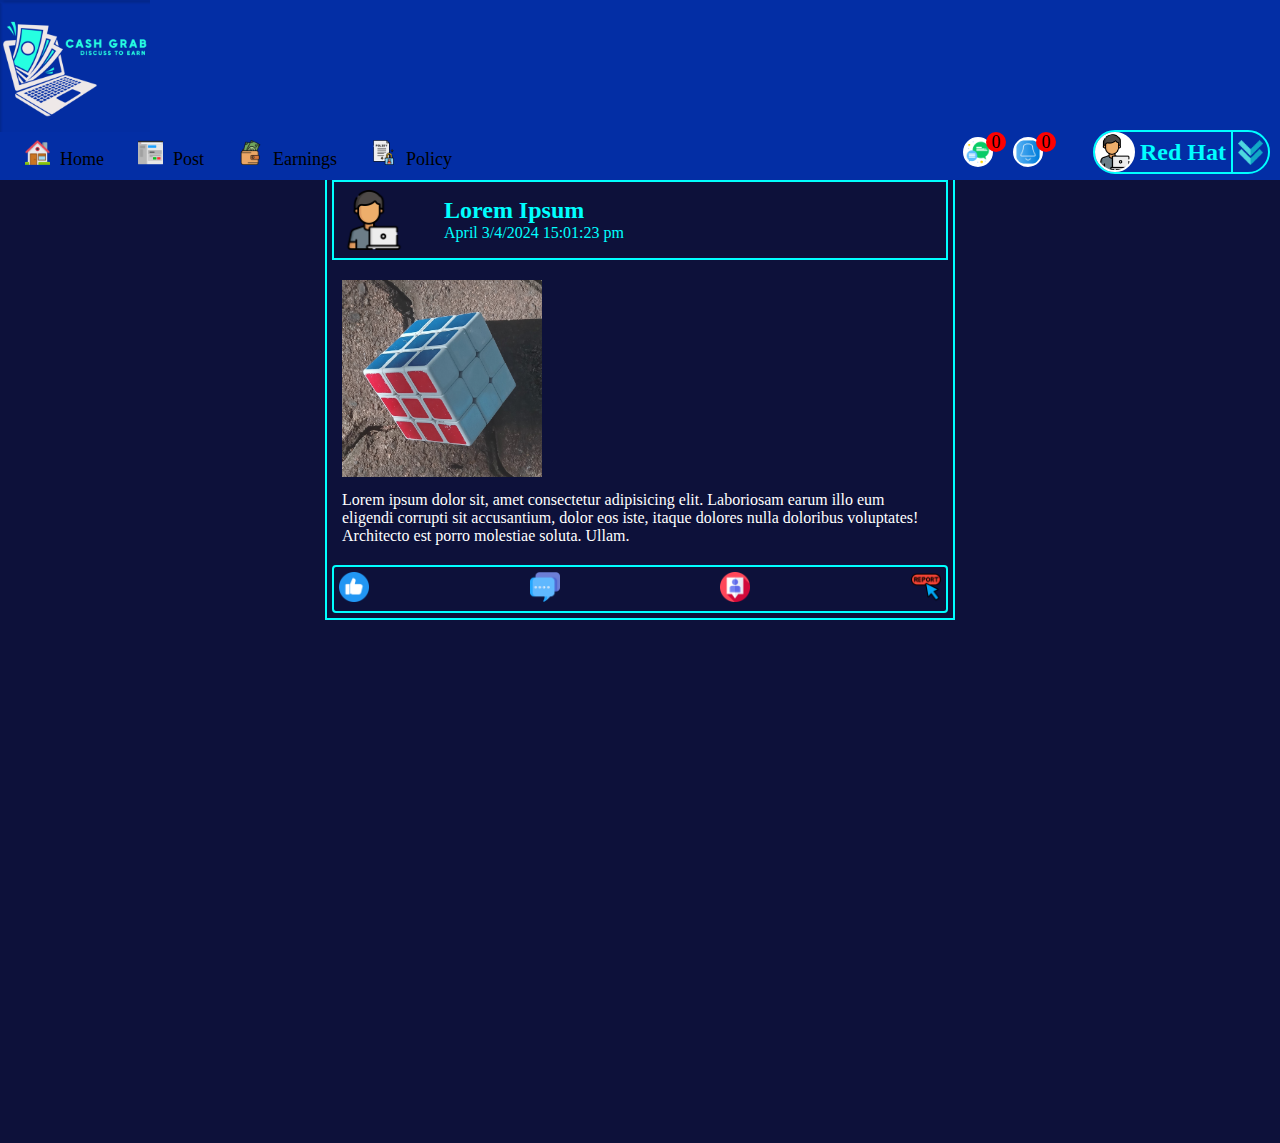
<file: index.html>
<!DOCTYPE html>
<html lang="en">
<head>
    <meta charset="UTF-8">
    <meta name="viewport" content="width=device-width, initial-scale=1.0">
    <title>Cash Grab</title>
    <link rel="stylesheet" href="main.css">
</head>
<body>
    <header>
        <div class="logo">
            <img src="images/logo1.png" alt="">
        </div>
        <div class="nav">
            <a href="javascript:void(0)" onclick="opennav()"><img class="icon menuicon" src="images/menu.png"></a>
        </div>
        <nav id="navigation">
            <a class="active" href="/"><img class="icon" src="images/mansion.png">Home</a>
            <a href="Javascript:void(0)" onclick="postprocess()" ><img class="icon" src="images/blog.png">Post</a>
            <a href="earnings.html"><img class="icon" src="images/income.png">Earnings</a>
            <a href="policy.html"><img class="icon" src="images/privacy-policy.png">Policy</a>
            <a onclick="closenav()" href="Javascript:void(0)"><img class="icon" src="images/button.png"></a>
        </nav>
        <div class="user">
            <div class="inbox">
                <a href=""><img class="icon" src="images/chat-box.png" alt=""><span>0</span></a>  
                <a href=""><img class="icon" src="images/bell.png" alt=""><span>0</span></a> 
            </div>
            <div class="userdiv">
                <img id="profileImage" class="profileImage icon" src="images/programmer.png"> 
                <h2>Red Hat</h2>
                <div class="dropdown">
                    <!-- <img src="images/down-chevron.png" alt=""> -->
                    <a onclick="openProfilebox()"href="Javascript:void(0)"><img class="droppic" src="images/down-chevron.png"></a>
                    <div id="profilebox" class="profilecontainer">
                            <div class="closeit">
                                <button onclick="closeProfilebox()">x</button>
                            </div>
                            <a href="Javascript:void(0)" onclick="openwindow()">My profile</a>
                            <a href="">My Activities</a>
                            <a href="">Followers</a>
                            <a href="">Following</a>
                            <a href="">Announcements</a>
                            <a href="">Settings</a>
                            <a href="">Help</a>
                            <a href="">Logout</a>
                    </div>
                </div> 
            </div>
                
        </div>
    </header>
    <main class="main-content">
       
        <section id="recentposts" class="recentposts">
            
            <div class="posts">
                <div class="col1"></div>
                <div id="col2" class="col2">
                    <div id="posting" class="posting-section">
                
                        <div class="upload-form">
                            <div class="postinitial">
                              <h2>Upload Post</h2>
                              <button class="leave" onclick="discardpost()">Discard Post</button>
                            </div>
                            
                            <form id="postForm" enctype="multipart/form-data">
                                <input type="text" id="postTitle" class="upload-input" placeholder="Enter post title...">
                                <textarea id="postContent" class="upload-input textarea" placeholder="Enter post content..."></textarea>
                                <input type="file" id="postImage" class="upload-input">
                                <button type="button" onclick="uploadPost()" class="upload-btn">Upload Post</button>
                            </form>
                        </div>
                        <div id="formalert" class="formalert">
                            <h1>Cash Grab alert message</h1>
                            <div class="hello">
                                <h2><img src="images/robot.png" alt="">Hello There<span>!!</span></h2>
                            </div>
                            <h2>Please enter the post title and content<br> or Discard the post up there.</h2>
                            <button onclick="closealert()" id="closebtn" class="okbtn">Ok</button>
                        </div>
                        
                    </div>
                    <div class="postbox">
                        <div class="top">
                            <img class="profileImage" src="images/programmer.png" alt="">
                            <div class="topicbox">
                                <h2>Lorem Ipsum</h2>
                                <span>April 3/4/2024 15:01:23 pm</span>
                            </div>
                        </div>
                        <div class="postbody">
                            <img id="possfile" class="postpic" src="images/20240223_091343.jpg">
                            <p>Lorem ipsum dolor sit, amet consectetur adipisicing elit. Laboriosam earum illo eum eligendi corrupti sit accusantium, dolor eos iste, itaque dolores nulla doloribus voluptates! Architecto est porro molestiae soluta. Ullam.</p>
                        </div>
                        <div class="actions">
                            <div class="act1"><a href="javscript:void(0)"><img class="acticon" src="images/like.png" alt=""></a></div>
                            <div class="act2"><a href="javscript:void(0)"><img class="acticon" src="images/comments.png" alt=""></a></div>
                            <div class="act3"><a href="javscript:void(0)"><img class="acticon" src="images/tag.png" alt=""></a></div>
                            <div class="act4"><a href="javscript:void(0)"><img class="acticon" src="images/report.png" alt=""></a></div>
                          </div>
                    </div>
                    
                    
                </div>
                <div class="col3"></div>
                <div id="personal-content" class="personal-content">
                    <div class="profiletopic">
                        <h1>Personal Details</h1>
                        <button  onclick="closewindow()">Exit page</button>
                    </div>
                    <div class="personalpic">
                        <img id="profilePicture" class="image profileImage" src="images/programmer.png" alt="">
                        <input  type="file" id="fileInput">
                        <label id="fileInput" for="fileInput">Select Image</label>
                    </div>
                    <div class="personal-details">
                        <span class="span">
                            <h2>Orinal Names</h2>
                            <h3>Elisha Junior Kwena</h3>
                        </span>
                        <span class="span">
                            <h2>Username</h2>
                            <h3>RedHat</h3>
                        </span>
                        
                        <span class="span">
                            <h2>Phone Number</h2>
                            <h3>0707575589</h3>
                        </span>
                        <span class="span">
                            <h2>Email</h2>
                            <h3>elishakwena@gmail.com</h3>
                        </span>
                        
                    </div>
                   </div>
            </div>
         </section>   
    </main>
<script src="main.js"></script>   
</body>
</html>
</file>
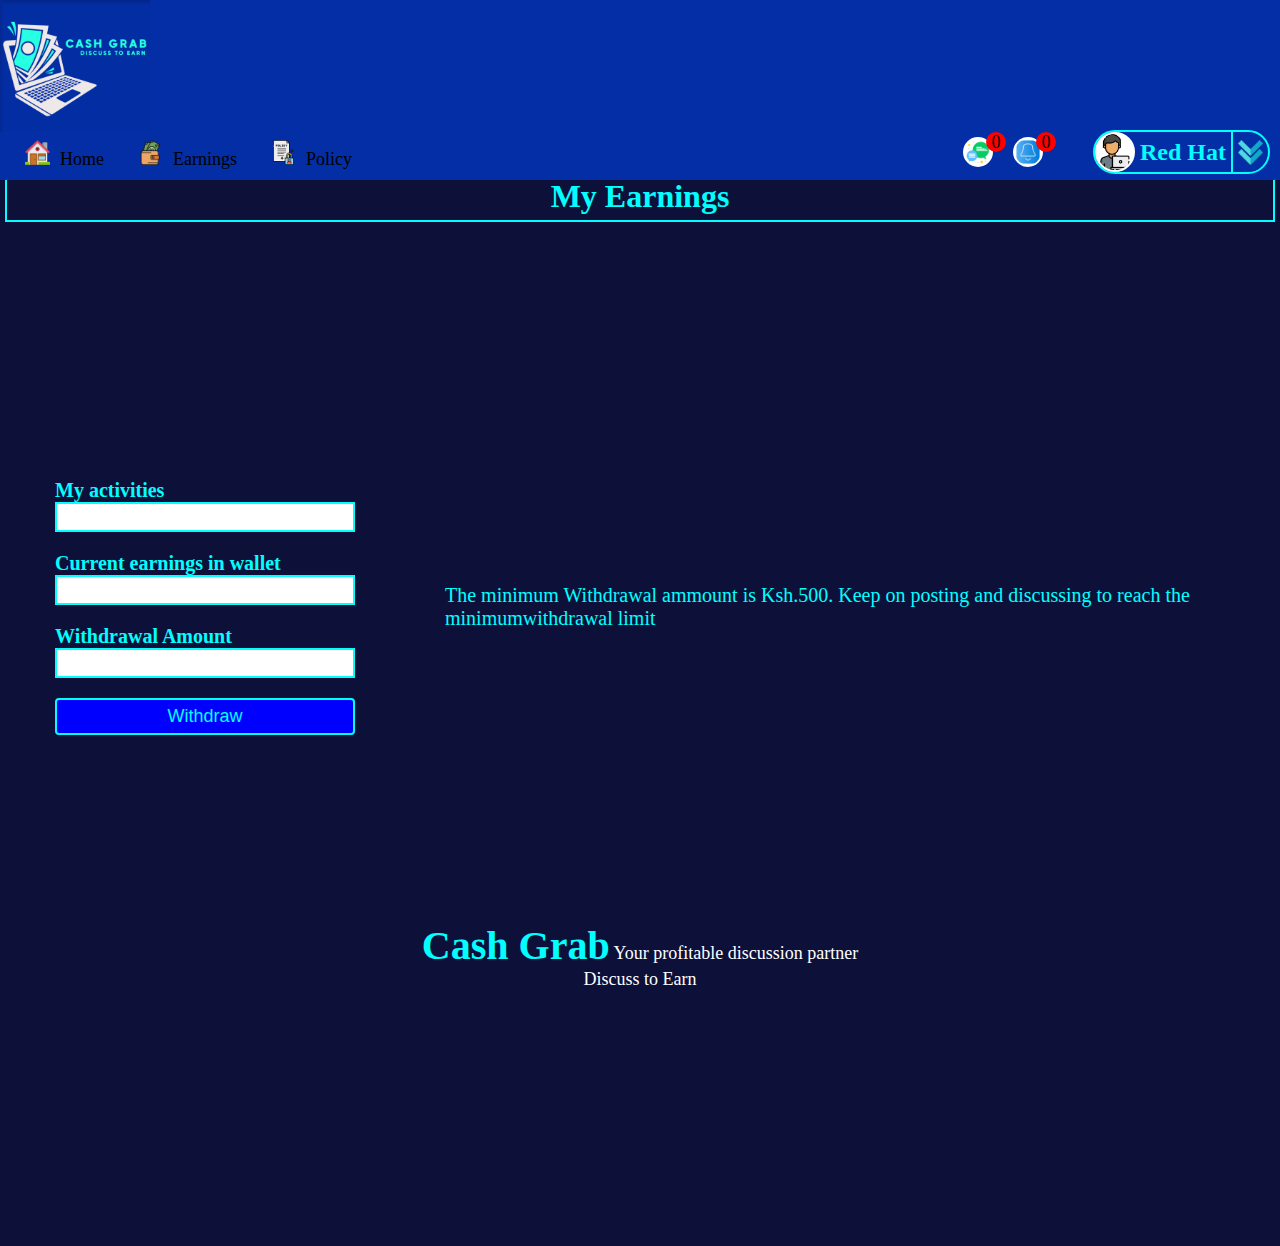
<file: earnings.html>
<!DOCTYPE html>
<html lang="en">
<head>
    <meta charset="UTF-8">
    <meta name="viewport" content="width=device-width, initial-scale=1.0">
    <title>Earnings</title>
    <link rel="stylesheet" href="main.css">
</head>
<body>
    <header>
        <div class="logo">
            <img src="images/logo1.png" alt="">
        </div>
        <div class="nav">
            <a href="javascript:void(0)" onclick="opennav()"><img class="icon menuicon" src="images/menu.png"></a>
        </div>
        <nav id="navigation">
            <a class="active" href="/"><img class="icon" src="images/mansion.png">Home</a>
            <a href="earnings.html"><img class="icon" src="images/income.png">Earnings</a>
            <a href="Javascript:void(0)"><img class="icon" src="images/privacy-policy.png">Policy</a>
            <a onclick="closenav()" href="Javascript:void(0)"><img class="icon" src="images/button.png"></a>
        </nav>
        <div class="user">
            <div class="inbox">
                <a href=""><img class="icon" src="images/chat-box.png" alt=""><span>0</span></a>  
                <a href=""><img class="icon" src="images/bell.png" alt=""><span>0</span></a> 
            </div>
            <div class="userdiv">
                <img id="profileImage" class="profileImage icon" src="images/programmer.png"> 
                <h2>Red Hat</h2>
                <div class="dropdown">
                    <!-- <img src="images/down-chevron.png" alt=""> -->
                    <a onclick="openProfilebox()"href="Javascript:void(0)"><img class="droppic" src="images/down-chevron.png"></a>
                    <div id="profilebox" class="profilecontainer">
                            <div class="closeit">
                                <button onclick="closeProfilebox()">x</button>
                            </div>
                            <a href="Javascript:void(0)" onclick="openwindow()">My profile</a>
                            <a href="">My Activities</a>
                            <a href="">Followers</a>
                            <a href="">Following</a>
                            <a href="">Announcements</a>
                            <a href="">Settings</a>
                            <a href="">Help</a>
                            <a href="">Logout</a>
                    </div>
                </div> 
            </div>
                
        </div>
    </header>
    <div id="earnings" class="earnings">
            
        <div class="headings">
            <h1>My Earnings</h1>
        </div>
        <div class="earningsbox">
            <div class="moneybox">
                <label for="activities">My activities</label><br>
                <input type="text" class="activities" id ="activities"><br>
                <label for="currentearnings">Current earnings in wallet</label><br>
                <input type="text" class="activities" id ="currentearnings"><br>
                <label for="withdrawal">Withdrawal Amount</label><br>
                <input type="text" class="activities" id ="withdrawal"><br>
                <button type="submit">Withdraw</button>
            </div>
            <p>The minimum Withdrawal ammount is Ksh.500. Keep on posting and discussing to reach the minimumwithdrawal limit</p>
        </div>

        <div class="slogan">
            <p><span>Cash Grab</span> Your profitable discussion partner</p>
            <p>Discuss to Earn</p>
        </div>
    
    </div>
    <div id="personal-content" class="personal-content">
        <div class="profiletopic">
            <h1>Personal Details</h1>
            <button  onclick="closewindow()">Exit page</button>
        </div>
        <div class="personalpic">
            <img id="profilePicture" class="image profileImage" src="images/programmer.png" alt="">
            <input  type="file" id="fileInput">
            <label id="fileInput" for="fileInput">Select Image</label>
        </div>
        <div class="personal-details">
            <span class="span">
                <h2>Orinal Names</h2>
                <h3>Elisha Junior Kwena</h3>
            </span>
            <span class="span">
                <h2>Username</h2>
                <h3>RedHat</h3>
            </span>
            
            <span class="span">
                <h2>Phone Number</h2>
                <h3>0707575589</h3>
            </span>
            <span class="span">
                <h2>Email</h2>
                <h3>elishakwena@gmail.com</h3>
            </span>
            
        </div>
       </div>
       <script src="main.js"></script>
</body>
</html>
</file>
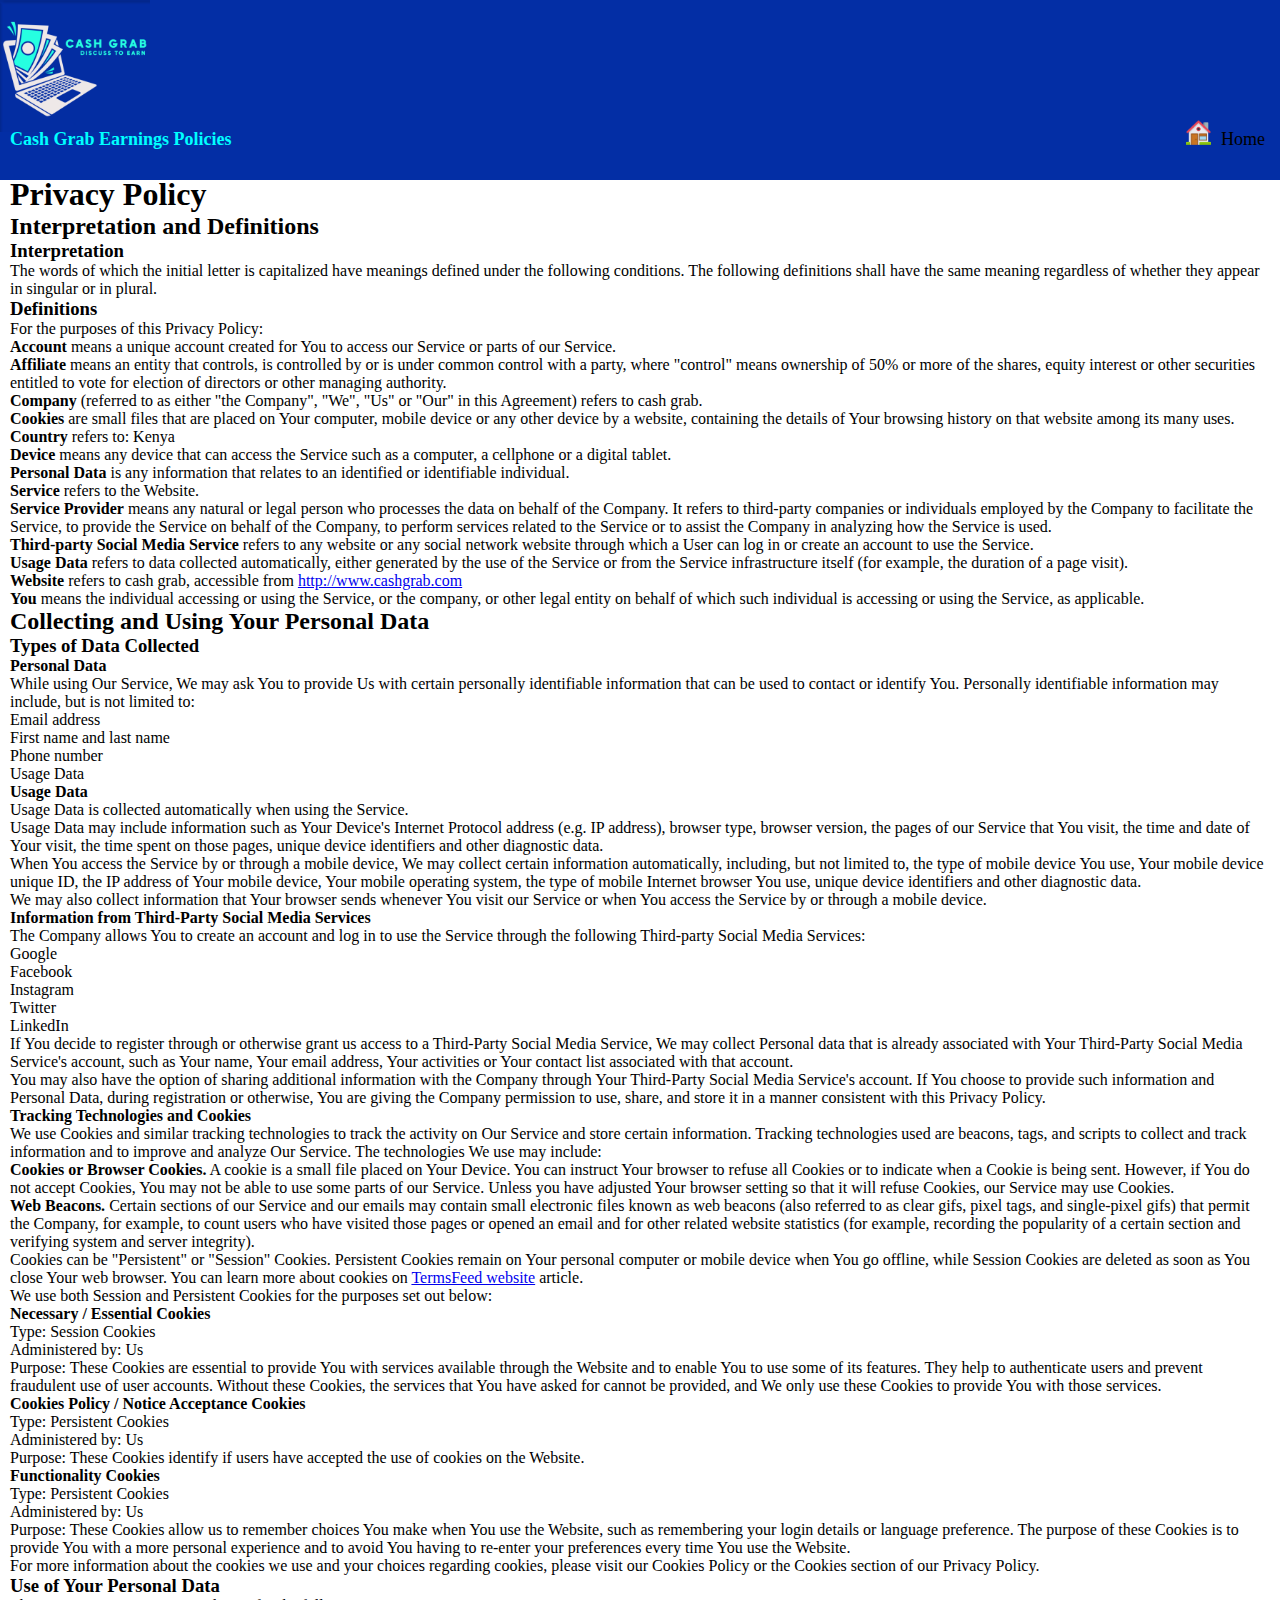
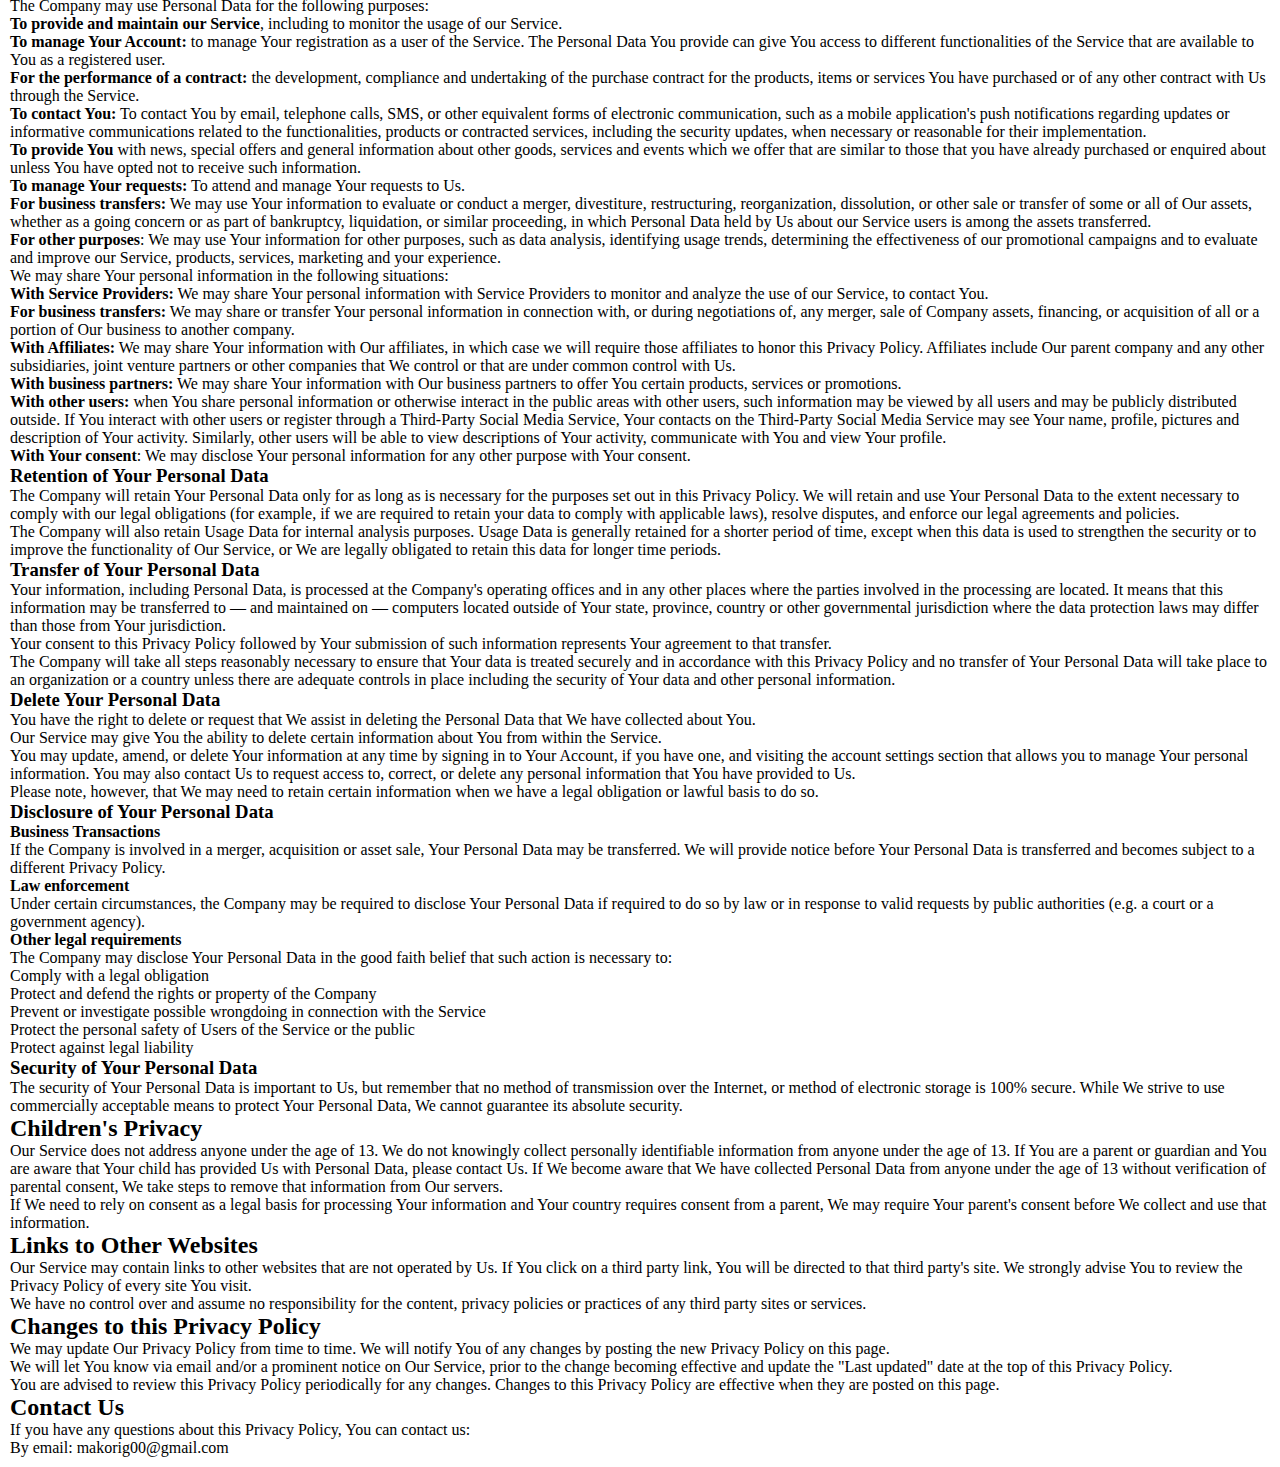
<file: policy.html>
<!DOCTYPE html>
<html lang="en">
<head>
    <meta charset="UTF-8">
    <meta name="viewport" content="width=device-width, initial-scale=1.0">
    <title>Earnings</title>
    <link rel="stylesheet" href="main.css">
</head>
<body>
    <header>
        <div class="logo">
            <img src="images/logo1.png" alt="">
        </div>
        <div class="policy">
            <h1>Cash Grab Earnings Policies</h1>
        </div>
        <div class="nav">
            <a href="javascript:void(0)" onclick="opennav()"><img class="icon menuicon" src="images/menu.png"></a>
        </div>
        <nav id="navigation">
            <a class="active" href="/"><img class="icon" src="images/mansion.png">Home</a>
            <a onclick="closenav()" href="Javascript:void(0)"><img class="icon" src="images/button.png"></a>
        </nav>
        
    </header>
    <main class="policymain">
        <div class="policies">
            <h1>Privacy Policy</h1>
           
            <h2>Interpretation and Definitions</h2>
            <h3>Interpretation</h3>
            <p>The words of which the initial letter is capitalized have meanings defined under the following conditions. The following definitions shall have the same meaning regardless of whether they appear in singular or in plural.</p>
            <h3>Definitions</h3>
            <p>For the purposes of this Privacy Policy:</p>
            <ul>
            <li>
            <p><strong>Account</strong> means a unique account created for You to access our Service or parts of our Service.</p>
            </li>
            <li>
            <p><strong>Affiliate</strong> means an entity that controls, is controlled by or is under common control with a party, where &quot;control&quot; means ownership of 50% or more of the shares, equity interest or other securities entitled to vote for election of directors or other managing authority.</p>
            </li>
            <li>
            <p><strong>Company</strong> (referred to as either &quot;the Company&quot;, &quot;We&quot;, &quot;Us&quot; or &quot;Our&quot; in this Agreement) refers to cash grab.</p>
            </li>
            <li>
            <p><strong>Cookies</strong> are small files that are placed on Your computer, mobile device or any other device by a website, containing the details of Your browsing history on that website among its many uses.</p>
            </li>
            <li>
            <p><strong>Country</strong> refers to:  Kenya</p>
            </li>
            <li>
            <p><strong>Device</strong> means any device that can access the Service such as a computer, a cellphone or a digital tablet.</p>
            </li>
            <li>
            <p><strong>Personal Data</strong> is any information that relates to an identified or identifiable individual.</p>
            </li>
            <li>
            <p><strong>Service</strong> refers to the Website.</p>
            </li>
            <li>
            <p><strong>Service Provider</strong> means any natural or legal person who processes the data on behalf of the Company. It refers to third-party companies or individuals employed by the Company to facilitate the Service, to provide the Service on behalf of the Company, to perform services related to the Service or to assist the Company in analyzing how the Service is used.</p>
            </li>
            <li>
            <p><strong>Third-party Social Media Service</strong> refers to any website or any social network website through which a User can log in or create an account to use the Service.</p>
            </li>
            <li>
            <p><strong>Usage Data</strong> refers to data collected automatically, either generated by the use of the Service or from the Service infrastructure itself (for example, the duration of a page visit).</p>
            </li>
            <li>
            <p><strong>Website</strong> refers to cash grab, accessible from <a href="http://www.cashgrab.com" rel="external nofollow noopener" target="_blank">http://www.cashgrab.com</a></p>
            </li>
            <li>
            <p><strong>You</strong> means the individual accessing or using the Service, or the company, or other legal entity on behalf of which such individual is accessing or using the Service, as applicable.</p>
            </li>
            </ul>
            <h2>Collecting and Using Your Personal Data</h2>
            <h3>Types of Data Collected</h3>
            <h4>Personal Data</h4>
            <p>While using Our Service, We may ask You to provide Us with certain personally identifiable information that can be used to contact or identify You. Personally identifiable information may include, but is not limited to:</p>
            <ul>
            <li>
            <p>Email address</p>
            </li>
            <li>
            <p>First name and last name</p>
            </li>
            <li>
            <p>Phone number</p>
            </li>
            <li>
            <p>Usage Data</p>
            </li>
            </ul>
            <h4>Usage Data</h4>
            <p>Usage Data is collected automatically when using the Service.</p>
            <p>Usage Data may include information such as Your Device's Internet Protocol address (e.g. IP address), browser type, browser version, the pages of our Service that You visit, the time and date of Your visit, the time spent on those pages, unique device identifiers and other diagnostic data.</p>
            <p>When You access the Service by or through a mobile device, We may collect certain information automatically, including, but not limited to, the type of mobile device You use, Your mobile device unique ID, the IP address of Your mobile device, Your mobile operating system, the type of mobile Internet browser You use, unique device identifiers and other diagnostic data.</p>
            <p>We may also collect information that Your browser sends whenever You visit our Service or when You access the Service by or through a mobile device.</p>
            <h4>Information from Third-Party Social Media Services</h4>
            <p>The Company allows You to create an account and log in to use the Service through the following Third-party Social Media Services:</p>
            <ul>
            <li>Google</li>
            <li>Facebook</li>
            <li>Instagram</li>
            <li>Twitter</li>
            <li>LinkedIn</li>
            </ul>
            <p>If You decide to register through or otherwise grant us access to a Third-Party Social Media Service, We may collect Personal data that is already associated with Your Third-Party Social Media Service's account, such as Your name, Your email address, Your activities or Your contact list associated with that account.</p>
            <p>You may also have the option of sharing additional information with the Company through Your Third-Party Social Media Service's account. If You choose to provide such information and Personal Data, during registration or otherwise, You are giving the Company permission to use, share, and store it in a manner consistent with this Privacy Policy.</p>
            <h4>Tracking Technologies and Cookies</h4>
            <p>We use Cookies and similar tracking technologies to track the activity on Our Service and store certain information. Tracking technologies used are beacons, tags, and scripts to collect and track information and to improve and analyze Our Service. The technologies We use may include:</p>
            <ul>
            <li><strong>Cookies or Browser Cookies.</strong> A cookie is a small file placed on Your Device. You can instruct Your browser to refuse all Cookies or to indicate when a Cookie is being sent. However, if You do not accept Cookies, You may not be able to use some parts of our Service. Unless you have adjusted Your browser setting so that it will refuse Cookies, our Service may use Cookies.</li>
            <li><strong>Web Beacons.</strong> Certain sections of our Service and our emails may contain small electronic files known as web beacons (also referred to as clear gifs, pixel tags, and single-pixel gifs) that permit the Company, for example, to count users who have visited those pages or opened an email and for other related website statistics (for example, recording the popularity of a certain section and verifying system and server integrity).</li>
            </ul>
            <p>Cookies can be &quot;Persistent&quot; or &quot;Session&quot; Cookies. Persistent Cookies remain on Your personal computer or mobile device when You go offline, while Session Cookies are deleted as soon as You close Your web browser. You can learn more about cookies on <a href="https://www.termsfeed.com/blog/cookies/#What_Are_Cookies" target="_blank">TermsFeed website</a> article.</p>
            <p>We use both Session and Persistent Cookies for the purposes set out below:</p>
            <ul>
            <li>
            <p><strong>Necessary / Essential Cookies</strong></p>
            <p>Type: Session Cookies</p>
            <p>Administered by: Us</p>
            <p>Purpose: These Cookies are essential to provide You with services available through the Website and to enable You to use some of its features. They help to authenticate users and prevent fraudulent use of user accounts. Without these Cookies, the services that You have asked for cannot be provided, and We only use these Cookies to provide You with those services.</p>
            </li>
            <li>
            <p><strong>Cookies Policy / Notice Acceptance Cookies</strong></p>
            <p>Type: Persistent Cookies</p>
            <p>Administered by: Us</p>
            <p>Purpose: These Cookies identify if users have accepted the use of cookies on the Website.</p>
            </li>
            <li>
            <p><strong>Functionality Cookies</strong></p>
            <p>Type: Persistent Cookies</p>
            <p>Administered by: Us</p>
            <p>Purpose: These Cookies allow us to remember choices You make when You use the Website, such as remembering your login details or language preference. The purpose of these Cookies is to provide You with a more personal experience and to avoid You having to re-enter your preferences every time You use the Website.</p>
            </li>
            </ul>
            <p>For more information about the cookies we use and your choices regarding cookies, please visit our Cookies Policy or the Cookies section of our Privacy Policy.</p>
            <h3>Use of Your Personal Data</h3>
            <p>The Company may use Personal Data for the following purposes:</p>
            <ul>
            <li>
            <p><strong>To provide and maintain our Service</strong>, including to monitor the usage of our Service.</p>
            </li>
            <li>
            <p><strong>To manage Your Account:</strong> to manage Your registration as a user of the Service. The Personal Data You provide can give You access to different functionalities of the Service that are available to You as a registered user.</p>
            </li>
            <li>
            <p><strong>For the performance of a contract:</strong> the development, compliance and undertaking of the purchase contract for the products, items or services You have purchased or of any other contract with Us through the Service.</p>
            </li>
            <li>
            <p><strong>To contact You:</strong> To contact You by email, telephone calls, SMS, or other equivalent forms of electronic communication, such as a mobile application's push notifications regarding updates or informative communications related to the functionalities, products or contracted services, including the security updates, when necessary or reasonable for their implementation.</p>
            </li>
            <li>
            <p><strong>To provide You</strong> with news, special offers and general information about other goods, services and events which we offer that are similar to those that you have already purchased or enquired about unless You have opted not to receive such information.</p>
            </li>
            <li>
            <p><strong>To manage Your requests:</strong> To attend and manage Your requests to Us.</p>
            </li>
            <li>
            <p><strong>For business transfers:</strong> We may use Your information to evaluate or conduct a merger, divestiture, restructuring, reorganization, dissolution, or other sale or transfer of some or all of Our assets, whether as a going concern or as part of bankruptcy, liquidation, or similar proceeding, in which Personal Data held by Us about our Service users is among the assets transferred.</p>
            </li>
            <li>
            <p><strong>For other purposes</strong>: We may use Your information for other purposes, such as data analysis, identifying usage trends, determining the effectiveness of our promotional campaigns and to evaluate and improve our Service, products, services, marketing and your experience.</p>
            </li>
            </ul>
            <p>We may share Your personal information in the following situations:</p>
            <ul>
            <li><strong>With Service Providers:</strong> We may share Your personal information with Service Providers to monitor and analyze the use of our Service,  to contact You.</li>
            <li><strong>For business transfers:</strong> We may share or transfer Your personal information in connection with, or during negotiations of, any merger, sale of Company assets, financing, or acquisition of all or a portion of Our business to another company.</li>
            <li><strong>With Affiliates:</strong> We may share Your information with Our affiliates, in which case we will require those affiliates to honor this Privacy Policy. Affiliates include Our parent company and any other subsidiaries, joint venture partners or other companies that We control or that are under common control with Us.</li>
            <li><strong>With business partners:</strong> We may share Your information with Our business partners to offer You certain products, services or promotions.</li>
            <li><strong>With other users:</strong> when You share personal information or otherwise interact in the public areas with other users, such information may be viewed by all users and may be publicly distributed outside. If You interact with other users or register through a Third-Party Social Media Service, Your contacts on the Third-Party Social Media Service may see Your name, profile, pictures and description of Your activity. Similarly, other users will be able to view descriptions of Your activity, communicate with You and view Your profile.</li>
            <li><strong>With Your consent</strong>: We may disclose Your personal information for any other purpose with Your consent.</li>
            </ul>
            <h3>Retention of Your Personal Data</h3>
            <p>The Company will retain Your Personal Data only for as long as is necessary for the purposes set out in this Privacy Policy. We will retain and use Your Personal Data to the extent necessary to comply with our legal obligations (for example, if we are required to retain your data to comply with applicable laws), resolve disputes, and enforce our legal agreements and policies.</p>
            <p>The Company will also retain Usage Data for internal analysis purposes. Usage Data is generally retained for a shorter period of time, except when this data is used to strengthen the security or to improve the functionality of Our Service, or We are legally obligated to retain this data for longer time periods.</p>
            <h3>Transfer of Your Personal Data</h3>
            <p>Your information, including Personal Data, is processed at the Company's operating offices and in any other places where the parties involved in the processing are located. It means that this information may be transferred to — and maintained on — computers located outside of Your state, province, country or other governmental jurisdiction where the data protection laws may differ than those from Your jurisdiction.</p>
            <p>Your consent to this Privacy Policy followed by Your submission of such information represents Your agreement to that transfer.</p>
            <p>The Company will take all steps reasonably necessary to ensure that Your data is treated securely and in accordance with this Privacy Policy and no transfer of Your Personal Data will take place to an organization or a country unless there are adequate controls in place including the security of Your data and other personal information.</p>
            <h3>Delete Your Personal Data</h3>
            <p>You have the right to delete or request that We assist in deleting the Personal Data that We have collected about You.</p>
            <p>Our Service may give You the ability to delete certain information about You from within the Service.</p>
            <p>You may update, amend, or delete Your information at any time by signing in to Your Account, if you have one, and visiting the account settings section that allows you to manage Your personal information. You may also contact Us to request access to, correct, or delete any personal information that You have provided to Us.</p>
            <p>Please note, however, that We may need to retain certain information when we have a legal obligation or lawful basis to do so.</p>
            <h3>Disclosure of Your Personal Data</h3>
            <h4>Business Transactions</h4>
            <p>If the Company is involved in a merger, acquisition or asset sale, Your Personal Data may be transferred. We will provide notice before Your Personal Data is transferred and becomes subject to a different Privacy Policy.</p>
            <h4>Law enforcement</h4>
            <p>Under certain circumstances, the Company may be required to disclose Your Personal Data if required to do so by law or in response to valid requests by public authorities (e.g. a court or a government agency).</p>
            <h4>Other legal requirements</h4>
            <p>The Company may disclose Your Personal Data in the good faith belief that such action is necessary to:</p>
            <ul>
            <li>Comply with a legal obligation</li>
            <li>Protect and defend the rights or property of the Company</li>
            <li>Prevent or investigate possible wrongdoing in connection with the Service</li>
            <li>Protect the personal safety of Users of the Service or the public</li>
            <li>Protect against legal liability</li>
            </ul>
            <h3>Security of Your Personal Data</h3>
            <p>The security of Your Personal Data is important to Us, but remember that no method of transmission over the Internet, or method of electronic storage is 100% secure. While We strive to use commercially acceptable means to protect Your Personal Data, We cannot guarantee its absolute security.</p>
            <h2>Children's Privacy</h2>
            <p>Our Service does not address anyone under the age of 13. We do not knowingly collect personally identifiable information from anyone under the age of 13. If You are a parent or guardian and You are aware that Your child has provided Us with Personal Data, please contact Us. If We become aware that We have collected Personal Data from anyone under the age of 13 without verification of parental consent, We take steps to remove that information from Our servers.</p>
            <p>If We need to rely on consent as a legal basis for processing Your information and Your country requires consent from a parent, We may require Your parent's consent before We collect and use that information.</p>
            <h2>Links to Other Websites</h2>
            <p>Our Service may contain links to other websites that are not operated by Us. If You click on a third party link, You will be directed to that third party's site. We strongly advise You to review the Privacy Policy of every site You visit.</p>
            <p>We have no control over and assume no responsibility for the content, privacy policies or practices of any third party sites or services.</p>
            <h2>Changes to this Privacy Policy</h2>
            <p>We may update Our Privacy Policy from time to time. We will notify You of any changes by posting the new Privacy Policy on this page.</p>
            <p>We will let You know via email and/or a prominent notice on Our Service, prior to the change becoming effective and update the &quot;Last updated&quot; date at the top of this Privacy Policy.</p>
            <p>You are advised to review this Privacy Policy periodically for any changes. Changes to this Privacy Policy are effective when they are posted on this page.</p>
            <h2>Contact Us</h2>
            <p>If you have any questions about this Privacy Policy, You can contact us:</p>
            <ul>
            <li>By email: makorig00@gmail.com</li>
            </ul>
        </div>
    </main>
   
       <script src="main.js"></script>
</body>
</html>
</file>
<file: main.css>
*{
    margin: 0;
    padding: 0;
    box-sizing: border-box;
}
body{
    width: 100%;
    height: auto;
    background: #0D113A;
    overflow-x:hidden;
    
}
::-webkit-scrollbar{
    width: 0;
}
header{
    position: fixed;
    z-index: 10;
    width: 100%;
    margin: 0;
    height: 180px;
    background: #032ea5;
    display: flex;
    top: 0;
    align-items:last baseline;
    justify-content: space-between;
}
.policy h1{
  color:cyan;
  font-size:24px ;
  margin-left: 10px;
}
.policymain{
  width: 100%;
  height:auto;
  margin: 0;
  background: #fff;
  margin-top: 13%;
}
.policies{
  padding: 10px;
}
.logo{
  position: absolute;
  top: 0px;
}
.logo img{
  width: 150px;
}
nav{
    padding: 10px 5px;
}
nav .icon{
    width: 25px;
    margin-left: 10px;
    margin-right: 10px;
}
nav a{
  position: relative;
  color: rgb(0, 0, 0);
  font-size: 18px;
  text-decoration: none;
  padding: 10px 10px 0 10px;
  border-radius: 4px;
  transition: .5s;
  cursor: pointer;
}
.nav{
  position: absolute;
}
.nav .menuicon{
  width: 30px;
  display: none;
}
.menuicon{
    background: none;
    
}
nav a:hover{
  color: cyan;
  z-index: 10;
}
nav a:hover:before{
  position: absolute;
  content: '';
  width:100% ;
  top: -10px;
  bottom: 0px;
  height: 51.4px;
  background: #0D113A;
  z-index: -10;
}
nav a:last-child{
  display: none;
}

.user{
    margin-right: 10px;
    display: flex;
    align-items: center;
    justify-content: space-between;
}
.user .inbox{
    display: flex;
    align-items: center;
    justify-content: space-between;
    margin-right: 30px;
}
.user .inbox .icon{
    
    width: 30px;
    height: 30px;
    margin-right:20px;
}
.user .inbox a{
    position: relative;
}
.user .inbox a span{
    position: absolute;
    width: 20px;
    top: -5px;
    right: 7px;
    height: 20px;
    border-radius: 50%;
    background: red;
    text-align: center;
    color: #000000;
    font-size: 18px;
}
.user .icon{
    display: block;
    margin: auto;
    background: white;
    width: 40px;
    height: 40px;
    border-radius: 50%;
    border: 2px solid white;
}
.userdiv{
    display:flex;
    align-items: center;
    justify-content: space-between;
    border: 2px solid cyan;
    border-radius: 50px;
}
.userdiv h2{
    color: cyan;
    text-align:end;
    margin-left: 5px;
    margin-right: 5px;
}
.dropdown{
    position: relative;
    border-left: 2px solid cyan;
    height: 40px;
    display: flex;
    align-items: center;
    justify-content: center;
    padding: 5px;
    padding-top: 10px;
}
.dropdown img{
    width: 25px;
}
/* #######################################################profile container######################################################################## */
.profilecontainer{
  position: absolute;
  width: 179px;
  background: #0D113A;
  top: 43px;
  border: 2px solid cyan;
  right: -3px;
  /* border-top: none; */
  padding: 10px;
  padding-bottom:20px ;
  border-bottom-left-radius:25px ;
  border-bottom-right-radius:25px ;
  display: none;
  transition: .5s;
}
.profilecontainer::before{
  position: absolute;
  content: '';
  width: 38px;
  height: 48px;
  background: #0D113A;
  top: -45px;
  right:-1.5px;
  border-right: 2px solid cyan;
  z-index: -10;
  border-top-right-radius: 25px;
}
/* .profilecontainer::after{
  position: absolute;
  content: '';
  width: 30px;
  height: 48px;
  background: #0D113A;
  top: -45px;
  left:-1.9px;
  border: 2px solid cyan;
  z-index: -10;
  border-top-left-radius: 25px;
} */
.profilecontainer a{
  position: relative;
  top: 0;
  display: block;
  text-decoration: none;
  margin-top:20px ;
  color: #0307ff;
  font-size: 16px;
  z-index: 10;
  padding: 6px 0 6px 0;
  left: 0;
}

.profilecontainer a:hover{
    width:  100%;
    background:rgb(53, 3, 97);
    color: cyan;
  }
.profilecontainer a::before{
  position: absolute;
  content: '';
  width: 0px;
  height:3px ;
  top: 0;
  background: rgb(0, 238, 255);
  transition: .5s;
  z-index: -10;
  
}
.profilecontainer a::after{
  position: absolute;
  content: '';
  width: 0px;
  border-top-left-radius: 7px;
  border-bottom-left-radius: 7px;
  height:3px ;
  bottom: 0;
  right: 0;
  background: rgb(0, 238, 255);
  transition: .5s;
  z-index: -10;
}

.profilecontainer a:hover::before{
  animation-name: flow;
  animation-duration: 1s;
  animation-delay: .2s;
  animation-iteration-count: 1;
  animation-timing-function: ease-in-out;
  animation-fill-mode:both;
}
@keyframes flow{
  0%{
    width: 0px;
    height:3px ;
    top: 0;
  }
  100%{
    width: 100%;
    height:3px ;
    top: 0;

  }

}
.profilecontainer a:hover::after{
  animation-name: flow1;
  animation-duration: 1s;
  animation-delay: .2s;
  animation-iteration-count: 1;
  animation-timing-function: ease-in-out;
  animation-fill-mode:both;
}
@keyframes flow1{
  0%{
    width: 0px;
    height:3px ;
    bottom: 0;
  }
  100%{
    width: 100%;
    height:3px ;
    bottom: 0;

  }

}
.closeit {
  position: absolute;
  width: 20px;
  right: 13px;
  top: -5px;
}
.closeit button{
  width: 30px;
  height: 30px;
  cursor: pointer;
  color: cyan;
  background: transparent;
  font-size: 26px;
  border: none;
  font-weight: 900;
  text-align: center;
}

/*##################################################profile details##################################################### */
.personal-content{
    position: absolute;
    transition: .5s;
    width: 350px;
    height: 100vh;
    background: #0D113A;
    top:-1.8px;
    padding: 5px;
    z-index: 10;
    border: 2px solid cyan;
    right:0;
  }
  .profiletopic{
    width: 100%;
    border: 2px solid cyan;
    display: flex;
    align-items: center;
    justify-content: space-between;
    padding: 5px;
  }
  .profiletopic h1{
    color: blue;
    font-size: 20px;
  }
  .profiletopic button{
    width: 90px;
    padding: 5px 0;
    border: 2px solid blue;
    color: blue;
    background: cyan;
    border-radius: 4px;
  }
  .personalpic{
    width: 100%;
    position: relative;
    border: 2px solid cyan;
    margin-top: 10px;
    padding: 5px;
    height: 110px;
  }
   .personalpic img{
    width: 95px;
    height: 95px;
    object-fit:scale-down;
    float: left;
    border: 2px solid cyan;
  }
  .personalpic input{
    display: none;
  }
  .personalpic label{
    position: absolute;
    padding: 5px 10px;
    border-radius: 4px;
    color: blue;
    top: 62%;
    left: 40%;
    background-color: cyan;
    border: 2px solid blue;
  }
  .personal-details span h2{
    width: 100%;
    margin-top: 5px;
    font-size: 18px;
    color:cyan;
    padding-left: 3px;
  }
  .personal-details span h3{
    border: 2px solid cyan;
    padding-left: 3px;
    font-size: 11px;
    padding: 5px 3px;
    color: #fff;
  }
  .activities{
    width: 100%;
    height: 350px;
    border: 2px solid cyan;
    padding: 10px 5px;
  }
  .activities ul li{
    list-style-type: none;
  
  height: 30px;
  margin-bottom: 25px;
  }
/*################################# main section############################################## */
.main-content{
    width: 100%;
    padding: 0;
    margin: 0;
    z-index: 100;
    margin-top: 13.5%;
}
/*############################################# home section######################################################## */

.posts{
    display: flex;
    margin-top: 10px;
    width: 100%;
}
/* ###################################################posting section############################################ */
.posting-section{
    width: 100%;
    position: absolute;
    height: 100vh;
    top: 0;
    overflow-y: hidden;
    height: 200vh;
    box-shadow: 20px 20px 50px rgba(0,0,0,0.5);
    background:#0D113A;
    display: none;

   }
   .upload-form{
    margin-top:50% ;
    width: 100%;
    margin:auto;
    padding: 20px;
  
   }
   .upload-form h2{
    color: cyan;
  }
  .postinitial{
    padding:5px 0;
    display: flex;
    align-items: center;
    justify-content: space-between;
  }
   .mypost .tittle h1{
    color:cyan;
    margin-bottom: 20px;
   }
   #postContent{
    height: 250px;
   }
   .leave{
    width:130px;
    padding:7px 10px;
    color:blue;
    font-weight:bolder;
    border-radius:4px;
    border:2px solid blue;
    background:#0ef;
    cursor: pointer;
    transition: .5s;
   }
   .upload-input{
    width:100% ;
    padding: 10px;
    margin-bottom: 10px;
    border: 2px solid cyan;
    border-radius: 7px;
   }
   .uploadinput{
    width:100% ;
    padding: 10px;
    margin-bottom: 10px;
    border: 2px solid cyan;
    border-radius: 7px;
   }
   .upload-input:focus,.uploadinput:focus{
    outline: none;
   }
   .upload-btn{
    width: 100%;
    padding: 10px;
    background: cyan;
    color:blue;
    border-radius: 4px;
    cursor: pointer;
    transition: .5s;
    border: 2px solid blue;
   }
  .leave:hover,
  .upload-btn:hover,
  .profiletopic button:hover,
  .personalpic label:hover,.formalert .okbtn:hover{
    border: 2px solid cyan;
    color: cyan;
    background-color: blue;
  }
  /* ################################alert forms############################## */
  .formalert{
    position: absolute;
    z-index: 100;
    border: 2px solid cyan;
    top: 30vh;
    height: 160px;
    background: #fff;
    left: 40%;
    border-radius: 4px;
    display: none;
  
  }.okbtn{
    float: right;
    width: 40px;
    text-transform: uppercase;
    height: 40px;
    font-size: 18px;
    border: 2px solid blue;
    border-radius: 4px;
    background-color: cyan;
    color: blue;
    font-weight: 800;
    cursor: pointer;
    margin-right: 5px;
    transition: .5s;
  }
  
  .formalert h1{
    color: red;
    font-size: 18px;
    border-top-left-radius: 2px;
    border-top-right-radius: 2px;
    background-color: cyan
  }
  .formalert h2{
    font-size: 16px;
    margin: 5px;
  }
  .formalert .hello img{
    width: 30px;
    margin-right: 10px;
  }
  .formalert .hello span{
    color: red;
  }
  
  /*#################################################### column 1############################################################## */
.col1{
    width: 25%;
    height: 100vh;
    
}
/*#################################################### column 2############################################################## */
.col2{
    padding: 0 5px;
    width: 50%;
    height: 100vh;
    position: relative;
    
}
.postbox{
    margin:0;
    width: 100%;
    padding: 5px;
    border: 2px solid cyan;
    margin-bottom: 20px;
}
.top{
    width: 100%;
    padding: 10px;
    height: 80px;
    border: 2px solid cyan;
    display: flex;
    align-items: center;
    justify-content: left;
    
}
.top .profileImage{
    width: 60px;
}
.topicbox{
    margin-left: 40px;
}
.topicbox h2{
    color: cyan;
    font-size: 24px;
}
.topicbox span{
    color: cyan;
}
.postbody{
    margin-top: 10px;
    padding: 10px;
}
.postbody p{
    color: white;
}
.postpic{
    width: 200px;
    margin: 10px;
    margin-top:0 ;
    margin-left: 0;
}
.actions{
    width: 100%;
    border: 2px solid cyan;
    padding: 5px;
    display: flex;
    justify-content: space-between;
    align-items: center;
    margin-top: 10px;
    border-radius: 4px;
    }
    .actions .acticon{
    width: 30px;
    }
/*#################################################### column 3############################################################## */
.col3{
    width: 25%;
    height: 100vh;
    position: relative;
   
}
/*##################################################profile details##################################################### */
.personal-content{
  position: absolute;
  transition: .5s;
  width: 300px;
  background: #0D113A;
  padding: 5px;
  top: 27%;
  border: 2px solid cyan;
  right:-400px;
}
.profiletopic{
  width: 100%;
  border: 2px solid cyan;
  display: flex;
  align-items: center;
  justify-content: space-between;
  padding: 5px;
}
.profiletopic h1{
  color: blue;
  font-size: 20px;
}
.profiletopic button{
  width: 90px;
  padding: 5px 0;
  border: 2px solid blue;
  color: blue;
  background: cyan;
  border-radius: 4px;
  cursor: pointer;
}
.personalpic{
  width: 100%;
  position: relative;
  border: 2px solid cyan;
  margin-top: 10px;
  padding: 5px;
  height: 110px;
}
 .personalpic img{
  width: 95px;
  height: 95px;
  object-fit:scale-down;
  float: left;
  border: 2px solid cyan;
}
pic input{
  display: none;
}
.personalpic label{
  position: absolute;
  padding: 5px 10px;
  border-radius: 4px;
  color: blue;
  top: 62%;
  cursor: pointer;
  left: 40%;
  background-color: cyan;
  border: 2px solid blue;
}
.personal-details span h2{
  width: 100%;
  margin-top: 5px;
  font-size: 18px;
  color:cyan;
  padding-left: 3px;
}
.personal-details span h3{
  border: 2px solid cyan;
  padding-left: 3px;
  font-size: 11px;
  padding: 5px 3px;
  color: #fff;
}
/* ################################################# earnings ################################################################ */

.earnings{
  padding: 0 20px 50px 20px;
  width:100%;
  margin-top: 13%;
  height: 120vh;
  background:#0D113A;
  padding: 5px;
}
.earnings .headings{
  width:100%;
  border:2px solid cyan;
  
  padding: 5px;
}

.earnings .headings h1{
  text-align: center;
  color:cyan;
}
.earningsbox p{
  color: cyan;
  font-size: 20px;
}
.earnings .earningsbox{
  width:100%;
  margin: 0;
  margin-top: 70px;
  display: flex;
  height: 70vh;
  justify-content: space-between;
  align-items: center;
}
.moneybox{
  margin-right: 90px;
  margin-left: 50px;
}
.moneybox button{
  width: 100%;
  border: 2px solid cyan;
  background: blue;
  padding: 6px;
  border-radius: 4px;
  font-size: 18px;
  color: cyan;
  cursor: pointer;
}
.headings button{
  width: 80px;
  border: 2px solid cyan;
  background: blue;
  padding: 6px;
  border-radius: 4px;
  font-size: 18px;
  color: cyan;
  cursor: pointer;
}
.moneybox button:hover{
  border: 2px solid blue;
  color: blue;
  background: cyan;
}
.earnings .earningsbox input{
  width: 300px;
  height: 30px;
  margin-bottom: 20px;
}
.earnings .earningsbox label{
  font-size: 20px;
  font-weight: 700;
  color: cyan;
}
.slogan{
  width:100% ;
}
.slogan p{
  text-align: center;
  color: white;
  font-size: 18px;
}
.slogan span{
  font-size: 40px;
  font-weight: 900;
  color: cyan;
}
/* ########################################################### MOBILE RESONSIVE ######################################################### */
@media screen and (max-width: 680px ){
  body{
    width: 100%;
    margin: 0;
    padding: 0;
    overflow-x:none;
  }
  header{
    display: block;
    height: auto;
    padding: 0 0 0 10px;
  }
 
  nav a:hover{
    background: #0D113A;
  }
  nav{
    margin-top: 20px;
    display: none;
  }
  nav a{
    
    padding: 5px;
    display: block;
    font-size: 10px;
  }
  nav a .icon{
    width: 15px;
    padding: 0;
  }
  nav a:hover::before{
    height: 0px;
    top: 8px;
    width: 0%;
  }
  .logo{
    display: none;
  }
  .nav{
    top: 0;
    right: 0;
  }
  .nav .menuicon{
    position: absolute;
    margin-bottom: 10px;
    display: block;
    
    right: 10px;
  }
  nav a:last-child{
    display: block;
  }
  nav a:last-child:hover::before{
    width: 0;
  }
  .menuicon a:hover::before{
    width: 0;
  }
  .user .inbox{
    margin-top: 25px;
  }
  .user .inbox .icon{
    width: 20px;
    height: 20px;
  }
  .user .inbox a span{

    width: 15px;
    height:15px ;
    font-size: 14px;
    right: 10px;
  }
  .userdiv{
    margin-top: 30px;
    width: 55px;
    height: 28px;
    margin-bottom: 10px;
  }
  .userdiv .profileImage{
    width: 25px;
    height: 25px;
    float: left;
  }
  .userdiv h2{
    display: none;
  }
  .dropdown{
    border: none;
  }
  .dropdown img{
    width: 20px;
  }
  .main-content{
    margin-top: 70px;
  }
  .col2{
    position: relative;
    width: 100%;
  }
  .col1{
    width: 0;
  }
  .col3{
    width: 0;
  }
  .profilecontainer{
    right: -2.5px;
    top:46px;
  }
  .profilecontainer::before{
    display: none;
  }
  .personal-content{
    top: 13%;
    z-index: 0;
    height: 100vh;
  

  }
  .posting-section{
    width: 100%;
    position: absolute;
    margin-top: 0%;
    height:100vh;
   
    margin: 0;
  }
.postbody p{
  font-size: 12px;
}
.topicbox h2{
  font-size: 16px;
}
.topicbox span{
  font-size: 10px;
}
.postbox{
  margin-bottom: 10px;
}
  .earnings{
    margin-top: 21%;
    width: 100%;
    height: 12
    0vh;
  }
  .earnings .earningsbox{
    width: 100%;
    display: block;
  }
  .moneybox{
    width: 100%;
    margin: 0;
    margin-bottom: 10px;
  }
  .earningsbox p{
    text-align: center;
    font-size: 16px;
  }
  .slogan{
    height: 80px;
  }
  .earnings .earningsbox label{
    font-size: 16px;
  }
  .slogan span{
    display: block;
  }
  .formalert{
    width: 300px;
    left:3px;
  }

}
.policy h1{
  color:cyan;
  font-size:18px ;
  margin-left: 10px;
  margin-bottom: 30px;
}
</file>
